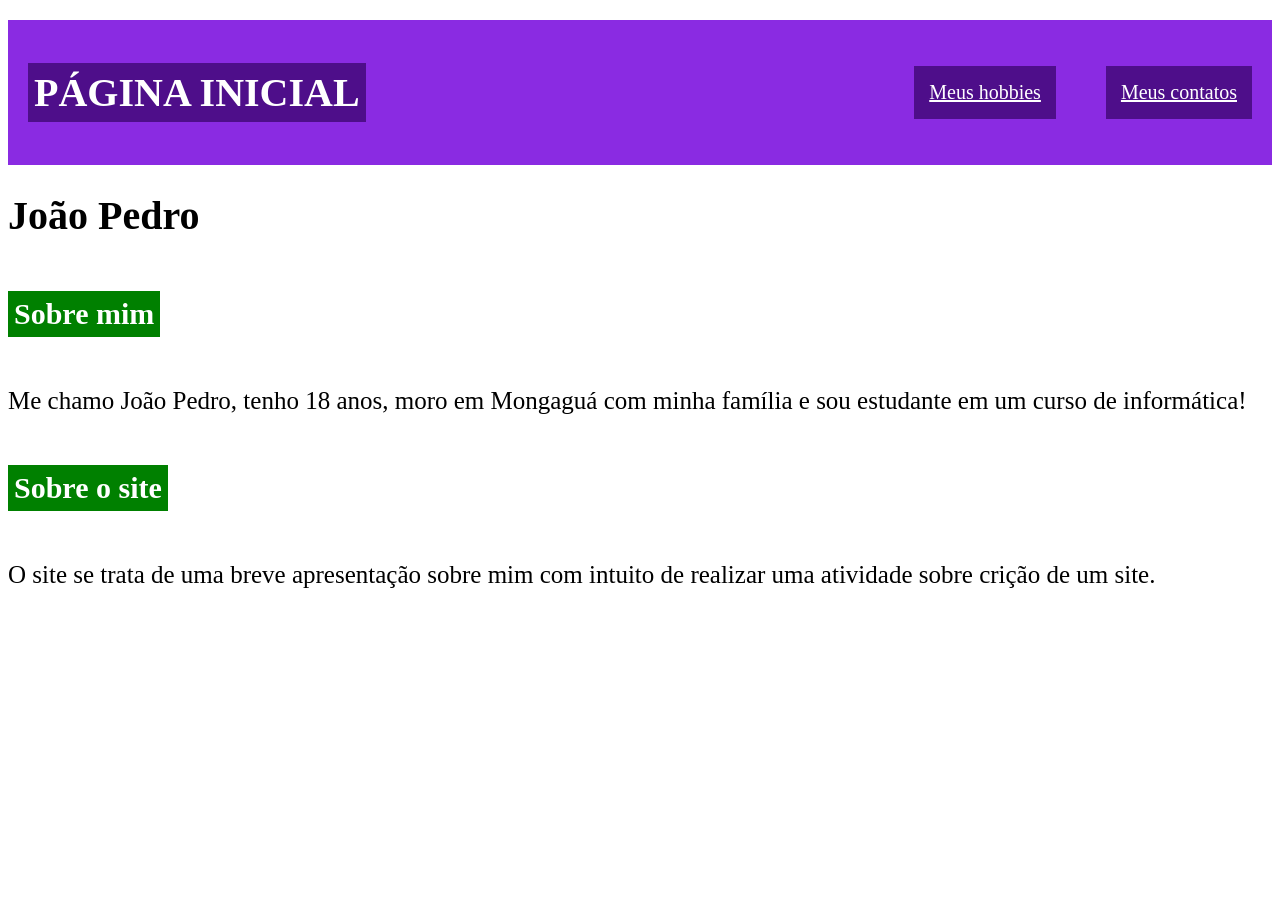
<file: index.html>
<!DOCTYPE html>
<html lang="pt-br">
<head>
    <meta charset="UTF-8">
    <meta name="viewport" content="width=device-width, initial-scale=1.0">
    <title>Página Inicial</title>
    <link rel="stylesheet" href="css/style.css">
</head>
<body>
    <header>
    <nav>
        <ul class="itens">
            <h1 id="titulo">PÁGINA INICIAL</h1>
           <a id="link" href="hobbies.html">Meus hobbies</a>
           <a id="link" href="contato.html">Meus contatos</a>
        </ul>
    </nav>
</header>
    <h1>João Pedro</h1>
    <h2 id="subtitulo">Sobre mim</h2>
    <p>Me chamo João Pedro, tenho 18 anos, moro em Mongaguá com minha família e sou estudante em um curso de informática!</p>
    <h2 id="subtitulo">Sobre o site</h2>
    <p>O site se trata de uma breve apresentação sobre mim com intuito de realizar uma atividade sobre crição de um site.</p>


</body>
</html>
</file>
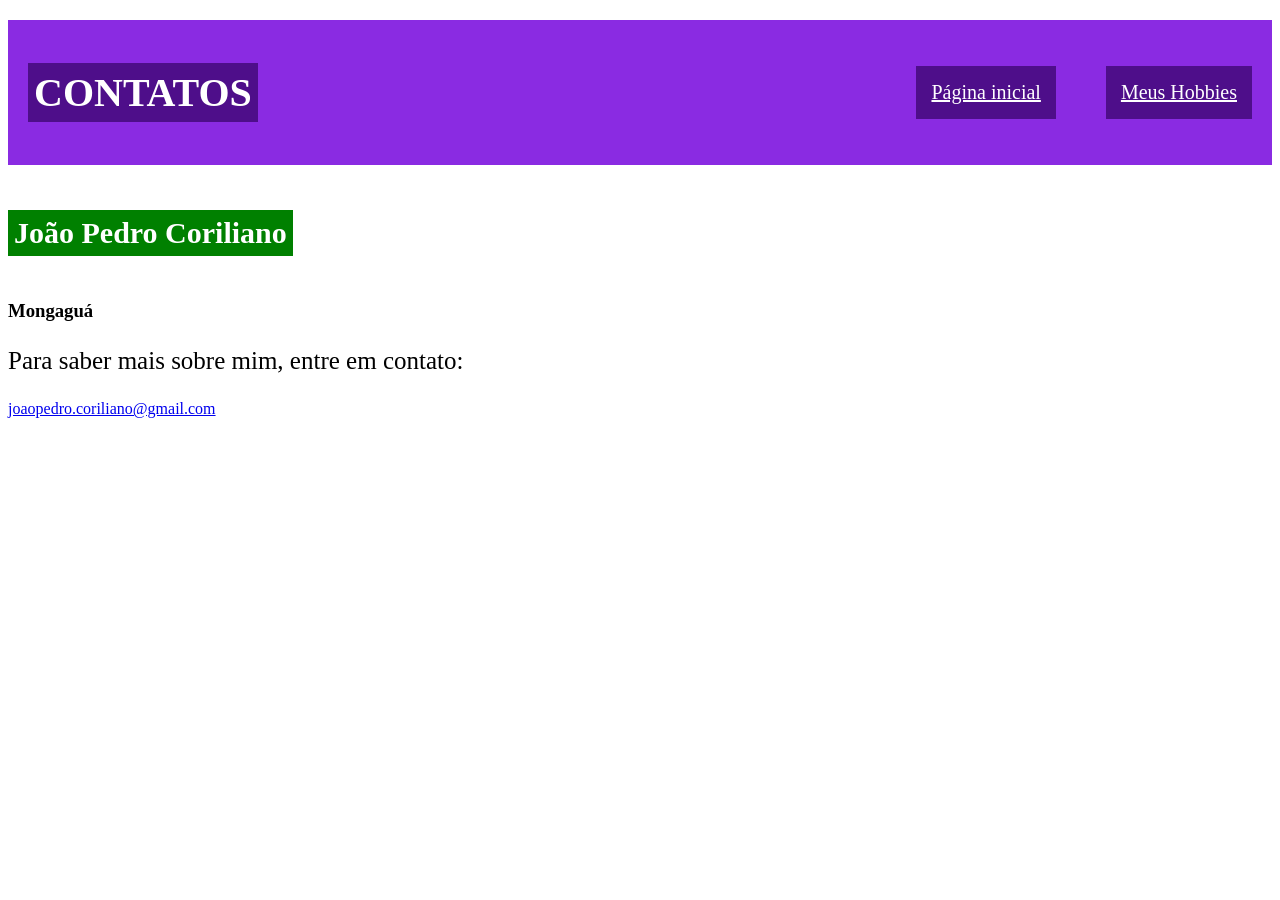
<file: contato.html>
<!DOCTYPE html>
<html lang="pt-br">
<head>
    <meta charset="UTF-8">
    <meta name="viewport" content="width=device-width, initial-scale=1.0">
    <title>Contatos</title>
     <link rel="stylesheet" href="css/style.css">
</head>
<body>
    <header>
    <nav>
        <ul class="itens">
            <h1 id="titulo">CONTATOS</h1>
           <a id="link" href="index.html">Página inicial</a>
           <a id="link" href="hobbies.html">Meus Hobbies</a>
        </ul>
    </nav>
</header>
    <h2 id="subtitulo">João Pedro Coriliano</h2>
    <h3>Mongaguá</h3>

   <p>Para saber mais sobre mim, entre em contato:</p> 
   <a href="joaopedro.coriliano@gmail.com">joaopedro.coriliano@gmail.com</a>


</body>
</html>
</file>
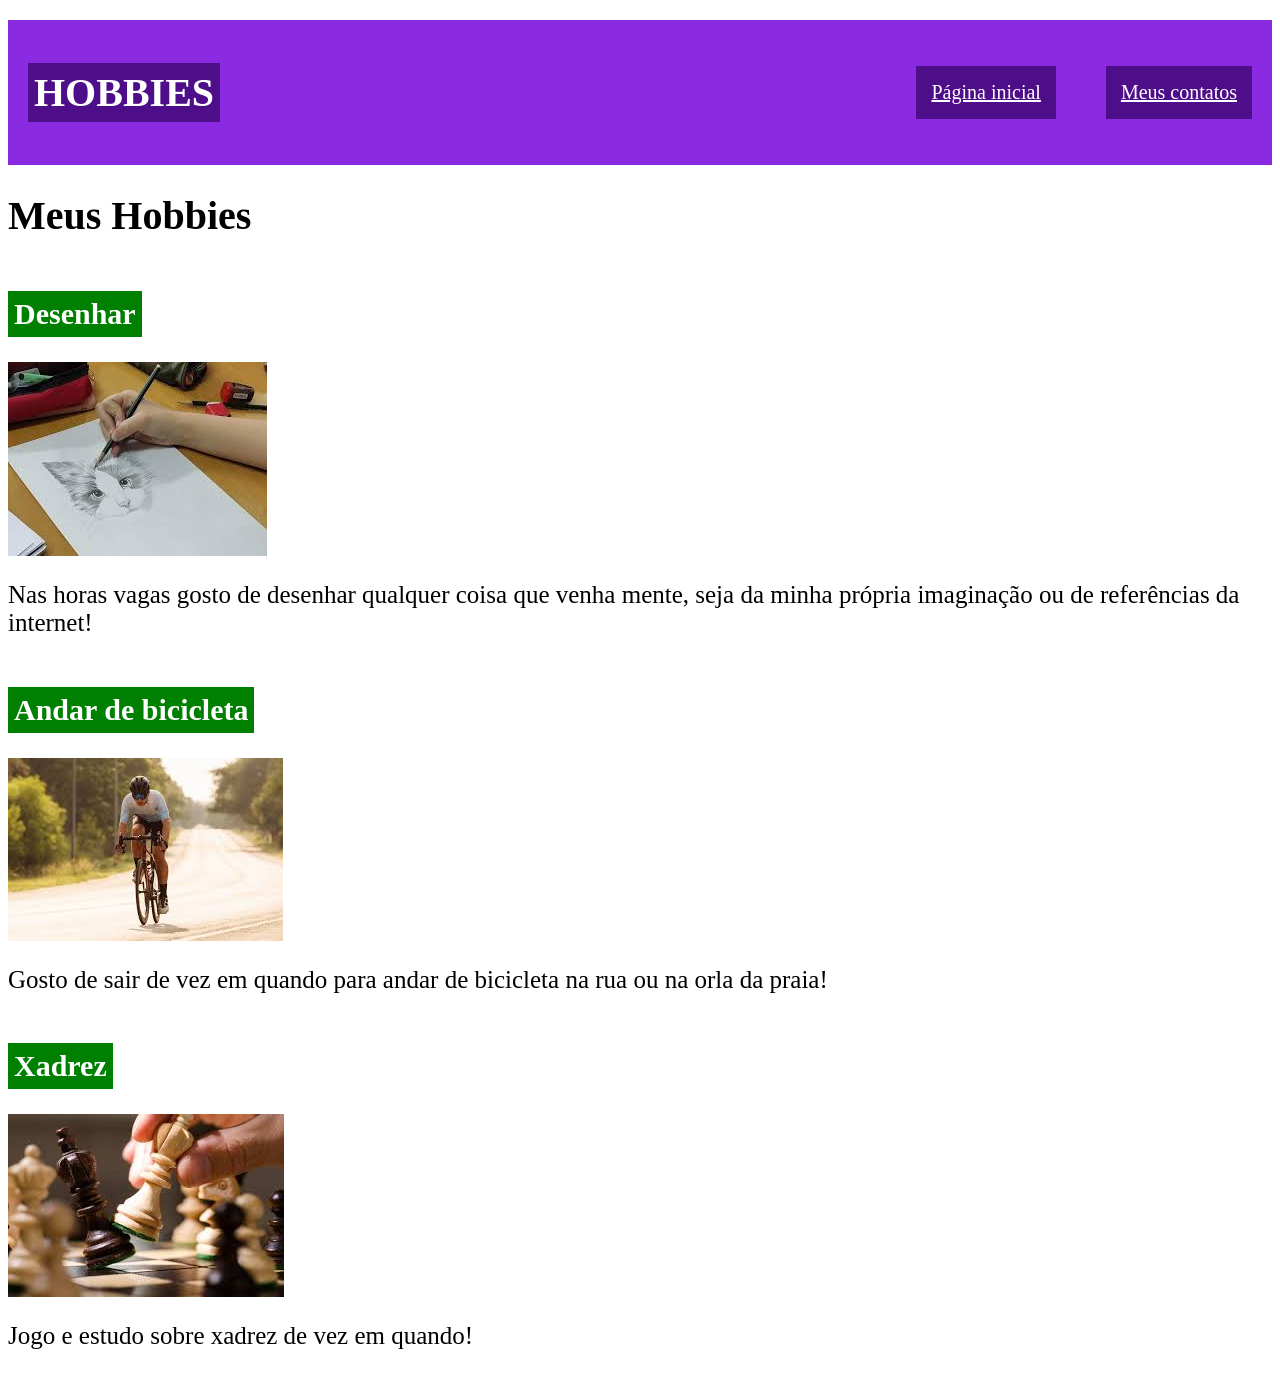
<file: hobbies.html>
<!DOCTYPE html>
<html lang="pt-br">
<head>
    <meta charset="UTF-8">
    <meta name="viewport" content="width=device-width, initial-scale=1.0">
    <title>Hobbies</title>
     <link rel="stylesheet" href="css/style.css">
</head>
<body>
    <header>
    <nav>
        <ul class="itens">
            <h1 id="titulo">HOBBIES</h1>
           <a id="link" href="index.html">Página inicial</a>
           <a id="link" href="contato.html">Meus contatos</a>
        </ul>
    </nav>
</header>

    <h1>Meus Hobbies</h1>

    <h2 id="subtitulo">Desenhar</h2>
    <img src="img/desenho.jpg" alt="">
    <p>Nas horas vagas gosto de desenhar qualquer coisa que venha mente, seja da minha própria imaginação ou de referências da internet!</p>
    
    <h2 id="subtitulo">Andar de bicicleta</h2>
    <img src="img/ciclismo.jpg" alt="">
    <p>Gosto de sair de vez em quando para andar de bicicleta na rua ou na orla da praia!</p>

    <h2 id="subtitulo">Xadrez</h2>
    <img src="img/xadrez.jpg" alt="">
    <p>Jogo e estudo sobre xadrez de vez em quando!</p>

</body>
</html>
</file>
<file: css/style.css>
h1{
        font-size: 40px;
    }
    
    p{
        font-size: 25px;
    }

    .itens{
        gap: 50px;
        font-size: 20px;
        justify-content:right;
        align-items: center;
        display: flex;
        background-color: blueviolet;
        padding: 10px 20px;
        }

        #titulo{
            margin-right: auto;
            display: flex;
            color: white;
            background-color: rgb(78, 14, 138);
            padding: 6px 6px;
        }

        #subtitulo{
            color: white;
            background-color: green;
            display: inline-block;
            padding: 6px;
            font-size: 30px;
        }

        img{
            display: block;
        }

        #link{
            color: white;
            padding: 15px;
            background-color: rgb(78, 14, 138);
        }
</file>
